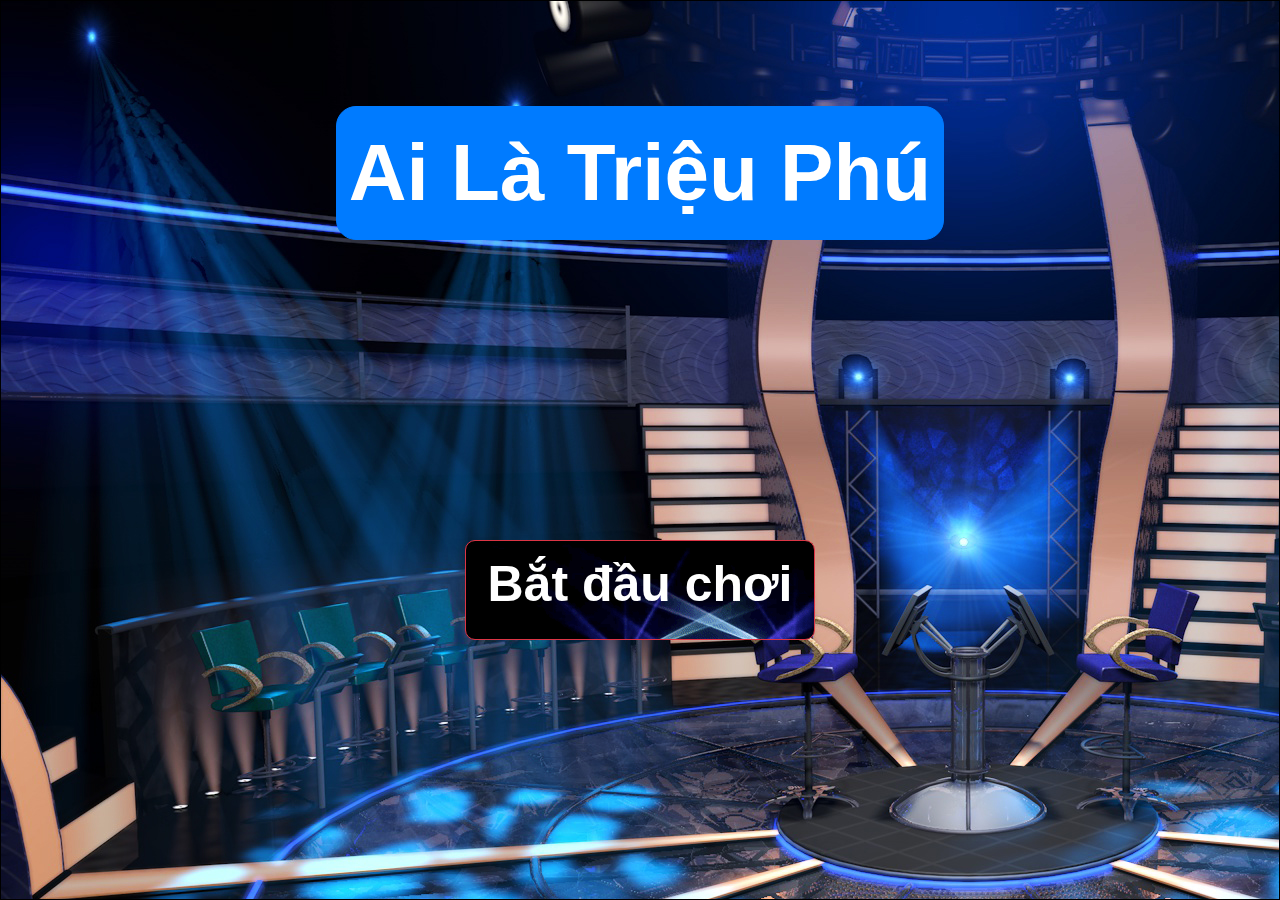
<file: index.html>
<!DOCTYPE html>
<html lang="en">
<head>
    <meta charset="UTF-8">
    <title>Ai Là Triệu Phú 2020</title>
    <link rel="stylesheet" href="css/style.css">
    <link rel="stylesheet" href="https://maxcdn.bootstrapcdn.com/bootstrap/4.0.0/css/bootstrap.min.css" integrity="sha384-Gn5384xqQ1aoWXA+058RXPxPg6fy4IWvTNh0E263XmFcJlSAwiGgFAW/dAiS6JXm" crossorigin="anonymous">
</head>
<body>
<div>
    <div id="wrapper">
        <div id="welcomeScreen" class="hide">
            <a style="font-size: 80px; border-radius: 20px; color: white" class="btn btn-primary"><b>Ai Là Triệu Phú</b></a><br>
            <a style="font-size: 50px; border-radius: 10px" class="btn btn-danger" href="play.html"><b>Bắt đầu chơi</b></a>
        </div>
    </div>
    <script src="js/Questions.js"></script>
</div>
</body>
<script src="https://code.jquery.com/jquery-3.2.1.slim.min.js" integrity="sha384-KJ3o2DKtIkvYIK3UENzmM7KCkRr/rE9/Qpg6aAZGJwFDMVNA/GpGFF93hXpG5KkN" crossorigin="anonymous"></script>
<script src="https://cdnjs.cloudflare.com/ajax/libs/popper.js/1.12.9/umd/popper.min.js" integrity="sha384-ApNbgh9B+Y1QKtv3Rn7W3mgPxhU9K/ScQsAP7hUibX39j7fakFPskvXusvfa0b4Q" crossorigin="anonymous"></script>
<script src="https://maxcdn.bootstrapcdn.com/bootstrap/4.0.0/js/bootstrap.min.js" integrity="sha384-JZR6Spejh4U02d8jOt6vLEHfe/JQGiRRSQQxSfFWpi1MquVdAyjUar5+76PVCmYl" crossorigin="anonymous"></script>
</html>
</file>
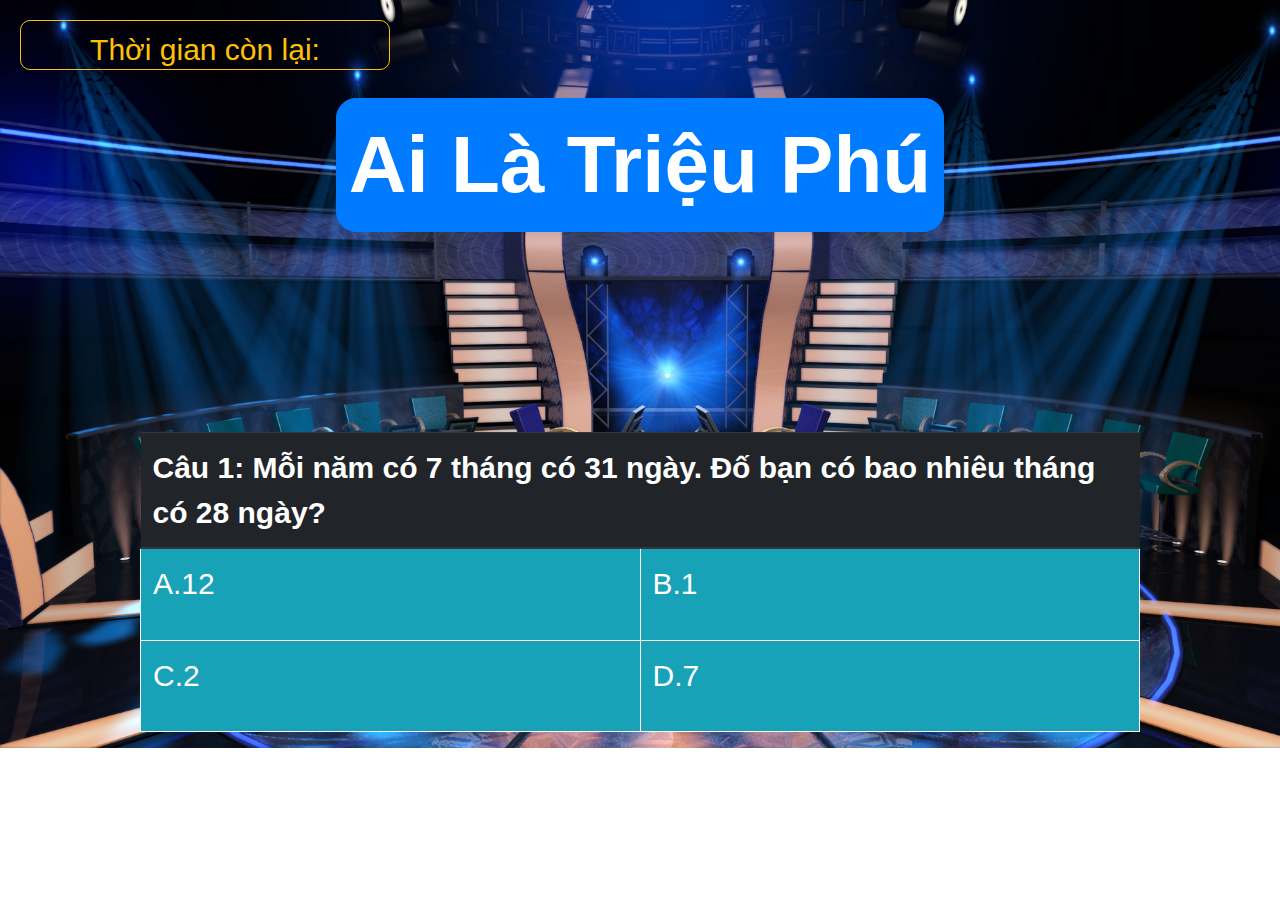
<file: play.html>
<!DOCTYPE html>
<html lang="en">
<head>
    <meta charset="UTF-8">
    <title>Ai Là Triệu Phú 2020</title>
    <link rel="stylesheet" href="css/style.css">
    <link rel="stylesheet" href="https://maxcdn.bootstrapcdn.com/bootstrap/4.0.0/css/bootstrap.min.css"
          integrity="sha384-Gn5384xqQ1aoWXA+058RXPxPg6fy4IWvTNh0E263XmFcJlSAwiGgFAW/dAiS6JXm" crossorigin="anonymous">
</head>
<body id="bodyPage2">
<div>
   <h2 class="btn btn-outline-warning" style="font-size: 30px; width: 370px; border-radius: 10px; height: 50px; margin-left: 20px; margin-top: 20px">
     Thời gian còn lại: <span id="timeCountDown"></span>
   </h2>
</div>
<div style="width: 300px; margin-top: 20px; margin-left: 10px; border-radius: 5px; text-align: center" class="btn-warning" id='point'>
    <h2 id="result"></h2>
</div>
<div id="img"></div>
<div align="center">
    <a style="font-size: 80px; border-radius: 20px; color: white" class="btn btn-primary"><b>Ai Là Triệu Phú</b></a><br>
</div>
<div style="margin-top: 200px">
    <table align="center" style="width: 1000px; height: 300px;border-radius: 10px" class="table">
        <thead class="thead-dark">
        <tr>
            <th style="font-size: 30px" scope="col" id="question" colspan="2"></th>
        </tr>
        </thead>
        <tbody>
        <tr>
            <td style="border: 1px solid white" id="answer1" class="btn-info tdShow" onclick="checkAnswer(id)">asw1</td>
            <td style="border: 1px solid white" id="answer2" class="btn-info tdShow" onclick="checkAnswer(id)">asw2</td>
        </tr>
        <tr>
            <td style="border: 1px solid white" id="answer3" class="btn-info tdShow" onclick="checkAnswer(id)">asw3</td>
            <td style="border: 1px solid white" id="answer4" class="btn-info tdShow" onclick="checkAnswer(id)">asw4</td>
        </tr>
        </tbody>
    </table>
    <p id="sound"></p>
</div>
<script src="js/Questions.js"></script>
<script src="Sounds.js"></script>
</body>
<script src="https://code.jquery.com/jquery-3.2.1.slim.min.js"
        integrity="sha384-KJ3o2DKtIkvYIK3UENzmM7KCkRr/rE9/Qpg6aAZGJwFDMVNA/GpGFF93hXpG5KkN"
        crossorigin="anonymous"></script>
<script src="https://cdnjs.cloudflare.com/ajax/libs/popper.js/1.12.9/umd/popper.min.js"
        integrity="sha384-ApNbgh9B+Y1QKtv3Rn7W3mgPxhU9K/ScQsAP7hUibX39j7fakFPskvXusvfa0b4Q"
        crossorigin="anonymous"></script>
<script src="https://maxcdn.bootstrapcdn.com/bootstrap/4.0.0/js/bootstrap.min.js"
        integrity="sha384-JZR6Spejh4U02d8jOt6vLEHfe/JQGiRRSQQxSfFWpi1MquVdAyjUar5+76PVCmYl"
        crossorigin="anonymous"></script>
</html>
</file>
<file: css/style.css>
.btn-danger {
    width: 350px;
    height: 100px;
    text-align: center;
    font-size: 70px;
    size: 100px;
    margin-top: 300px;
    background-image: url("../img/flash.gif");
    border-radius: 10px;
}

body {
    margin: 0;
    background-image: url("../img/background.jpg");
    background-repeat: no-repeat;
}

#wrapper {
    border: 1px solid black;
    width: 100%;
    height: 100vh;
    margin: 0 auto;
}

.hide {
    border: 1px solid black;
    margin-top: 100px;
    width: 80%;
    text-align: center;
    border-radius: 4px;
    margin: 100px auto 50px auto;
    padding: 5px;
    background-color: rgba(255, 255, 255, 0.5);
}

#startBtn {

    padding: 8px 30px;
    display: inline-block;
    background-color: blue;
    color: #ffffff;
    text-decoration: none;
    border-radius: 10px;
    position: absolute;
    margin-top: 200px;
    text-align: center;
    width: 200px;
    height: 100px;
    font-size: 70px;;
}


#welcomeScreen {
    background: none;
    border: none;
}

#bodyPage2 {
    background-image: url("../img/background.jpg");
    background-size: cover;
}

.tdShow {
    font-size: 30px;
    border: 1px solid white;
    width: 500px
}
</file>
